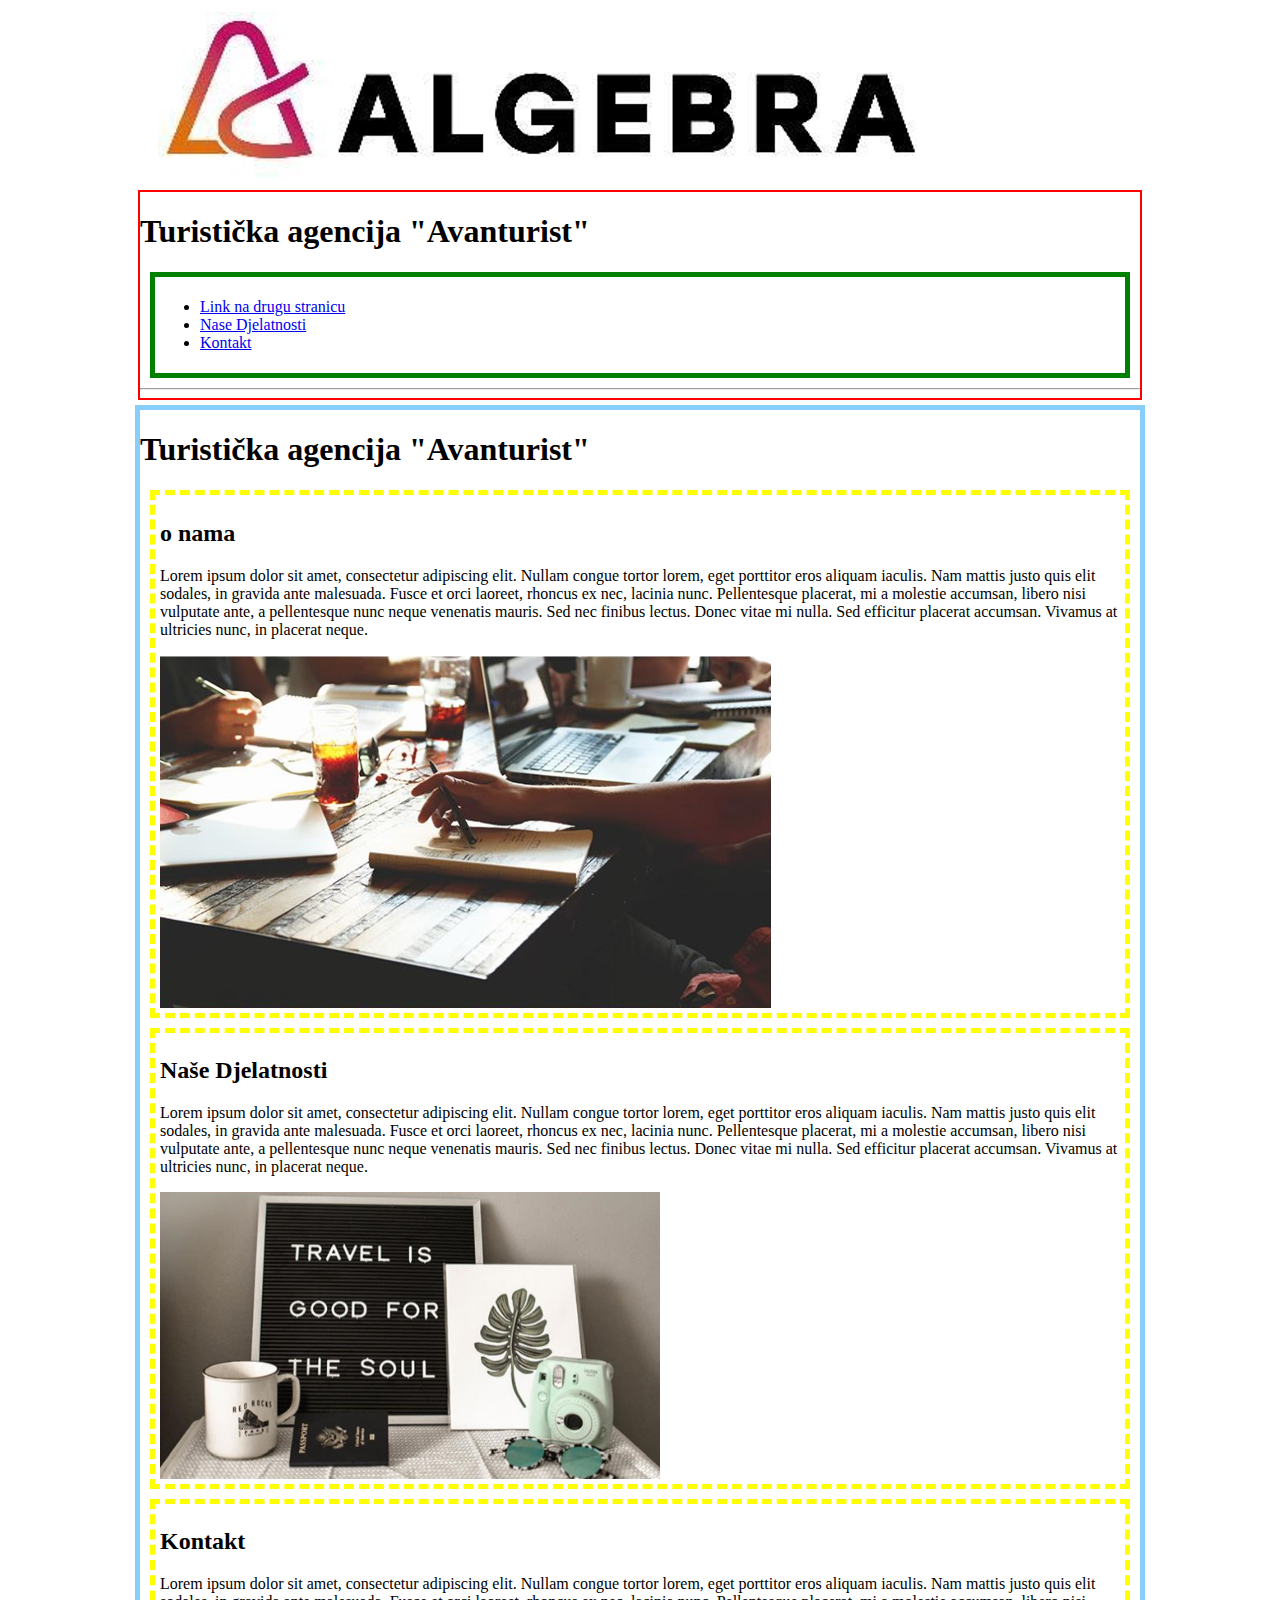
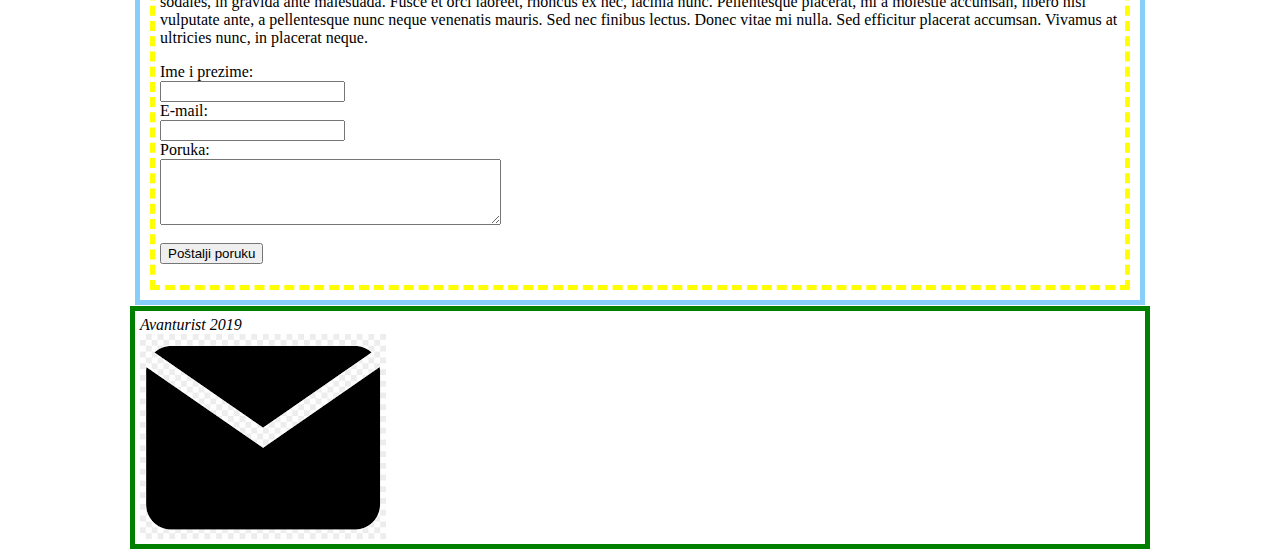
<file: index.html>
<html lang="en-US">
  <head>
    <meta charset="utf-8" />
    <link rel="stylesheet" type="text/css" href='./styles/styless.css'/>
    <title>My test page</title>
  </head>
  <body>

    <div class="sve">
      <img src="./slike/Algebra.png" class="slika-prva" class='algebra'/>
      <div class="header">
       <h1>Turistička agencija "Avanturist"</h1>
       <div class="nav">
          <ul>
            <li><a href="./Drugi VSC/Drugi.html">Link na drugu stranicu</a></li>
            <li><a href="#">Nase Djelatnosti</a></li>
            <li><a href="#">Kontakt</a></li>
          </ul>
        </div>
        <hr />
      </div>
    </div> 

     <div class="main">
        <h1>Turistička agencija "Avanturist"</h1>
        <div class="section section1">
         <h2 class="o-nama">o nama</h2>
         <p class="nama">
        Lorem ipsum dolor sit amet, consectetur adipiscing elit. Nullam congue
        tortor lorem, eget porttitor eros aliquam iaculis. Nam mattis justo quis
        elit sodales, in gravida ante malesuada. Fusce et orci laoreet, rhoncus
        ex nec, lacinia nunc. Pellentesque placerat, mi a molestie accumsan,
        libero nisi vulputate ante, a pellentesque nunc neque venenatis mauris.
        Sed nec finibus lectus. Donec vitae mi nulla. Sed efficitur placerat
        accumsan. Vivamus at ultricies nunc, in placerat
        neque.</p>
          <img src="./slike/Slika3.png" class="slika-prva" />
       </div>

       <div class="section section2">
          <h2>Naše Djelatnosti</h2>
          <p>
          Lorem ipsum dolor sit amet, consectetur adipiscing elit. Nullam congue
          tortor lorem, eget porttitor eros aliquam iaculis. Nam mattis justo
          quis elit sodales, in gravida ante malesuada. Fusce et orci laoreet,
          rhoncus ex nec, lacinia nunc. Pellentesque placerat, mi a molestie
          accumsan, libero nisi vulputate ante, a pellentesque nunc neque
          venenatis mauris. Sed nec finibus lectus. Donec vitae mi nulla. Sed
          efficitur placerat accumsan. Vivamus at ultricies nunc, in placerat
          neque.
         </p>
         <img src="./slike/slika4.png" width="500px" />
        </div>

        <div class="section">
          <h2>Kontakt</h2>
          <p>
          Lorem ipsum dolor sit amet, consectetur adipiscing elit. Nullam congue
          tortor lorem, eget porttitor eros aliquam iaculis. Nam mattis justo
          quis elit sodales, in gravida ante malesuada. Fusce et orci laoreet,
          rhoncus ex nec, lacinia nunc. Pellentesque placerat, mi a molestie
          accumsan, libero nisi vulputate ante, a pellentesque nunc neque
          venenatis mauris. Sed nec finibus lectus. Donec vitae mi nulla. Sed
          efficitur placerat accumsan. Vivamus at ultricies nunc, in placerat
          neque.
          </p>
          <form action="/action_page.php">
            <label for="fname">Ime i prezime:</label><br>
            <input type="text" id="fname" name="fname"><br>
            <label for="fname">E-mail:</label><br>
            <input type="text" id="fname" name="fname"><br>
            <label for="fname">Poruka:</label><br>
            <textarea rows="4" cols="40" name="comment" form="usrform"></textarea><br><br>
           <input type="submit" value="Poštalji poruku">
            </div>
         </div>
        
         <div class="footer">
            <i>Avanturist 2019</i>
            <img src="./slike/mail-icon.png">
          </div>
       </div>  
      </div>   
    </div>   
  </body>
</html>
</file>
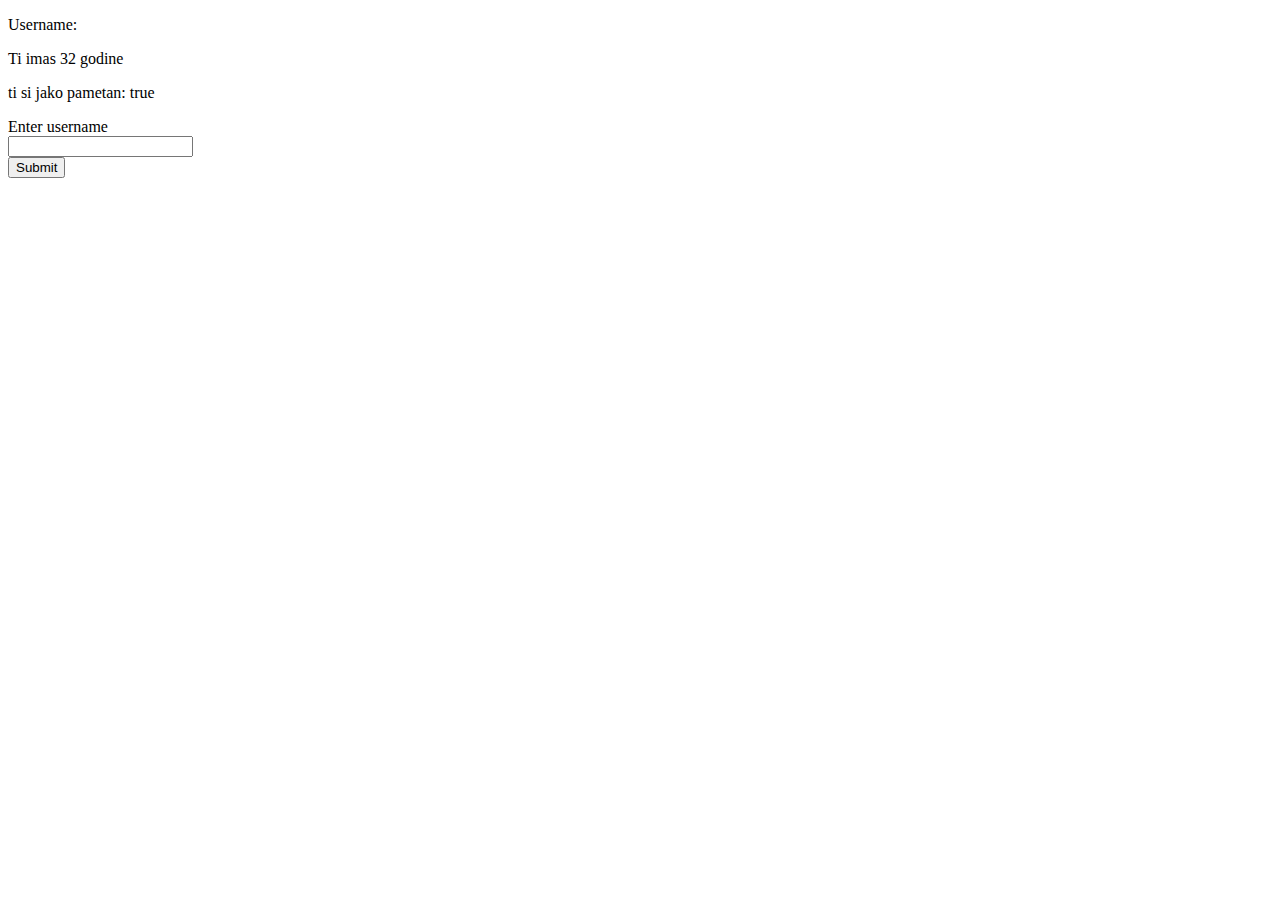
<file: Java/index.html>
<!DOCTYPE html>
<html lang="en">
  <head>
    <meta charset="UTF-8" />
    <meta http-equiv="X-UA-Compatible" content="IE=edge" />
    <meta name="viewport" content="width=device-width, initial-scale=1.0" />
    <title>Document</title>
  </head>
  <body>
    <p id="p1">Username:</p>
    <p id="p2"></p>
    <p id="p3"></p>
    <label id="label">Enter username</label><br />
    <input type="text" id="text" /><br />
    <button type="button" id="dugme">Submit</button>

    <script src="./index.js"></script>
  </body>
</html>
</file>
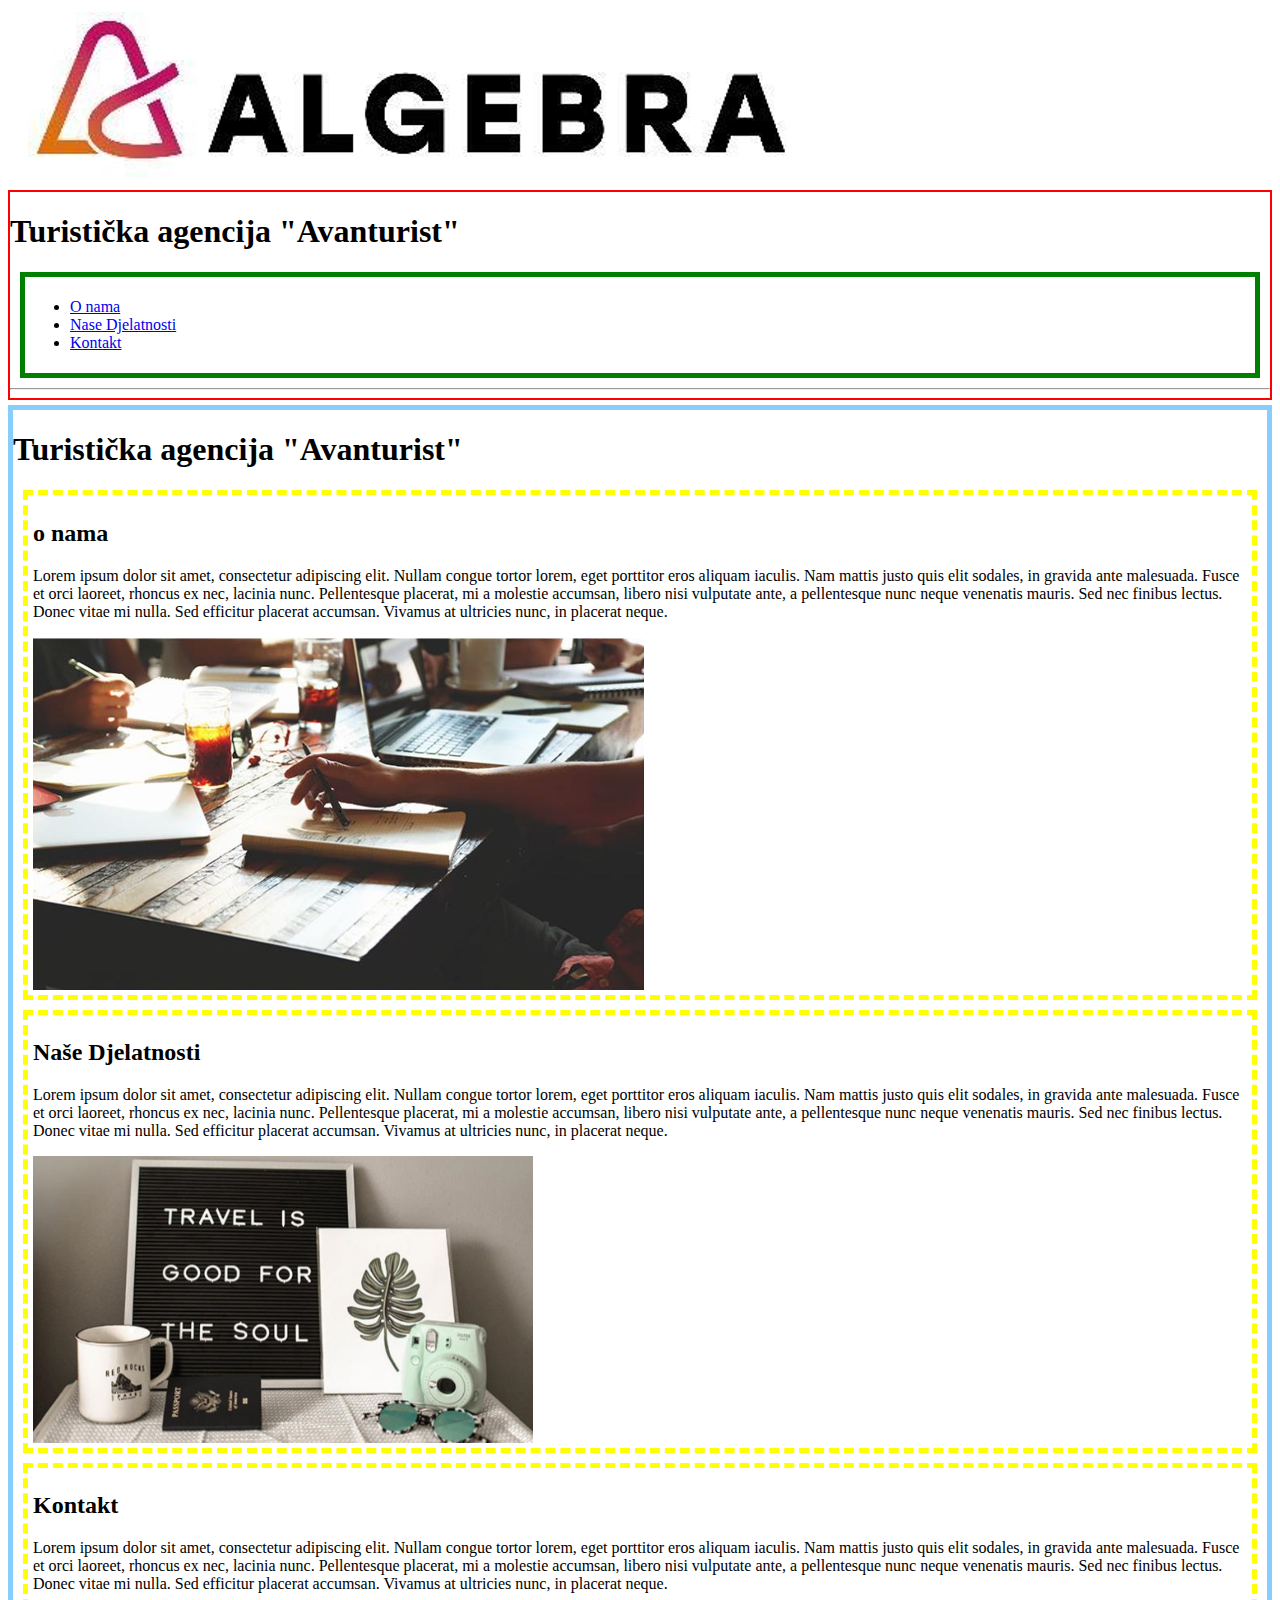
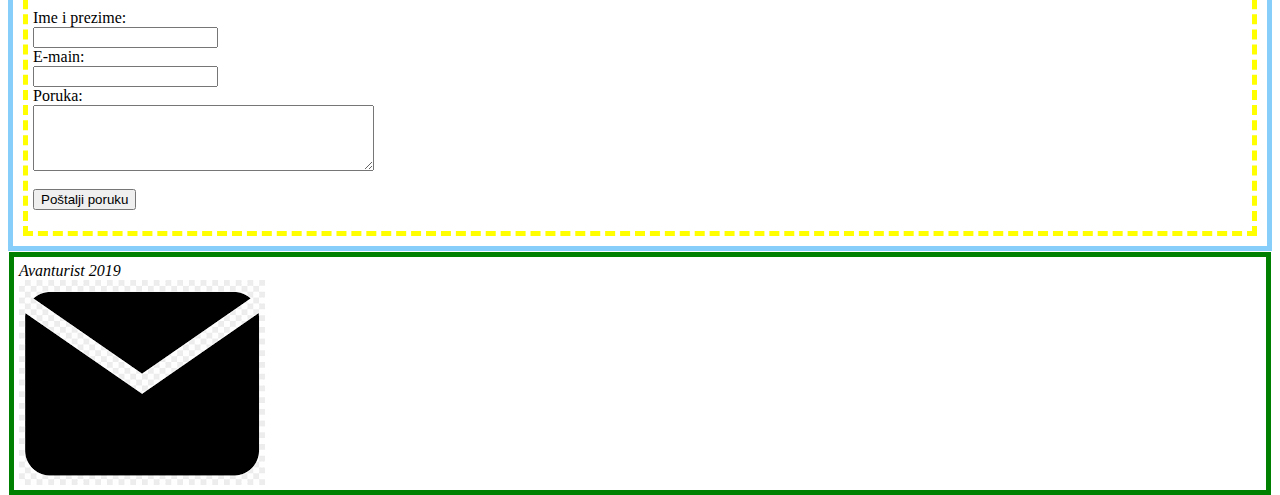
<file: new/index.html>
<html lang="en-US">
  <head>
    <meta charset="utf-8" />
    <link rel="stylesheet" type="text/css" href='./styles/styless.css'/>
    <title>My test page</title>
  </head>
  <body>
    <div class="sve">
    <img src="./slike/Algebra.png" class="slika-prva" class='algebra'/>
    <div class="header">
      <h1>Turistička agencija "Avanturist"</h1>
      <div class="nav">
        <ul>
          <li><a href="#">O nama</a></li>
          <li><a href="#">Nase Djelatnosti</a></li>
          <li><a href="#">Kontakt</a></li>
        </ul>
      </div>
      <hr />
    </div>

    <div class="main">
      <h1>Turistička agencija "Avanturist"</h1>
      <div class="section section1">
        <h2 class="o-nama">o nama</h2>
        <p class="nama">
        Lorem ipsum dolor sit amet, consectetur adipiscing elit. Nullam congue
        tortor lorem, eget porttitor eros aliquam iaculis. Nam mattis justo quis
        elit sodales, in gravida ante malesuada. Fusce et orci laoreet, rhoncus
        ex nec, lacinia nunc. Pellentesque placerat, mi a molestie accumsan,
        libero nisi vulputate ante, a pellentesque nunc neque venenatis mauris.
        Sed nec finibus lectus. Donec vitae mi nulla. Sed efficitur placerat
        accumsan. Vivamus at ultricies nunc, in placerat
        neque.</p>
        <img src="./slike/Slika3.png" class="slika-prva" />
      </div>

      <div class="section section2">
        <h2>Naše Djelatnosti</h2>
        <p>
          Lorem ipsum dolor sit amet, consectetur adipiscing elit. Nullam congue
          tortor lorem, eget porttitor eros aliquam iaculis. Nam mattis justo
          quis elit sodales, in gravida ante malesuada. Fusce et orci laoreet,
          rhoncus ex nec, lacinia nunc. Pellentesque placerat, mi a molestie
          accumsan, libero nisi vulputate ante, a pellentesque nunc neque
          venenatis mauris. Sed nec finibus lectus. Donec vitae mi nulla. Sed
          efficitur placerat accumsan. Vivamus at ultricies nunc, in placerat
          neque.
        </p>
        <img src="./slike/slika4.png" width="500px" />
      </div>

      <div class="section">
        <h2>Kontakt</h2>
        <p>
          Lorem ipsum dolor sit amet, consectetur adipiscing elit. Nullam congue
          tortor lorem, eget porttitor eros aliquam iaculis. Nam mattis justo
          quis elit sodales, in gravida ante malesuada. Fusce et orci laoreet,
          rhoncus ex nec, lacinia nunc. Pellentesque placerat, mi a molestie
          accumsan, libero nisi vulputate ante, a pellentesque nunc neque
          venenatis mauris. Sed nec finibus lectus. Donec vitae mi nulla. Sed
          efficitur placerat accumsan. Vivamus at ultricies nunc, in placerat
          neque.
        </p>
        <form action="/action_page.php">
          <label for="fname">Ime i prezime:</label><br>
          <input type="text" id="fname" name="fname"><br>
          <label for="fname">E-main:</label><br>
          <input type="text" id="fname" name="fname"><br>
          <label for="fname">Poruka:</label><br>
          <textarea rows="4" cols="40" name="comment" form="usrform"></textarea><br><br>
          <input type="submit" value="Poštalji poruku">
          </div>
        </div>
        
        <div class="footer">
          <i>Avanturist 2019</i>
          <img src="./slike/mail-icon.png">
        </div>
      </div>    
  </body>
</html>
</file>
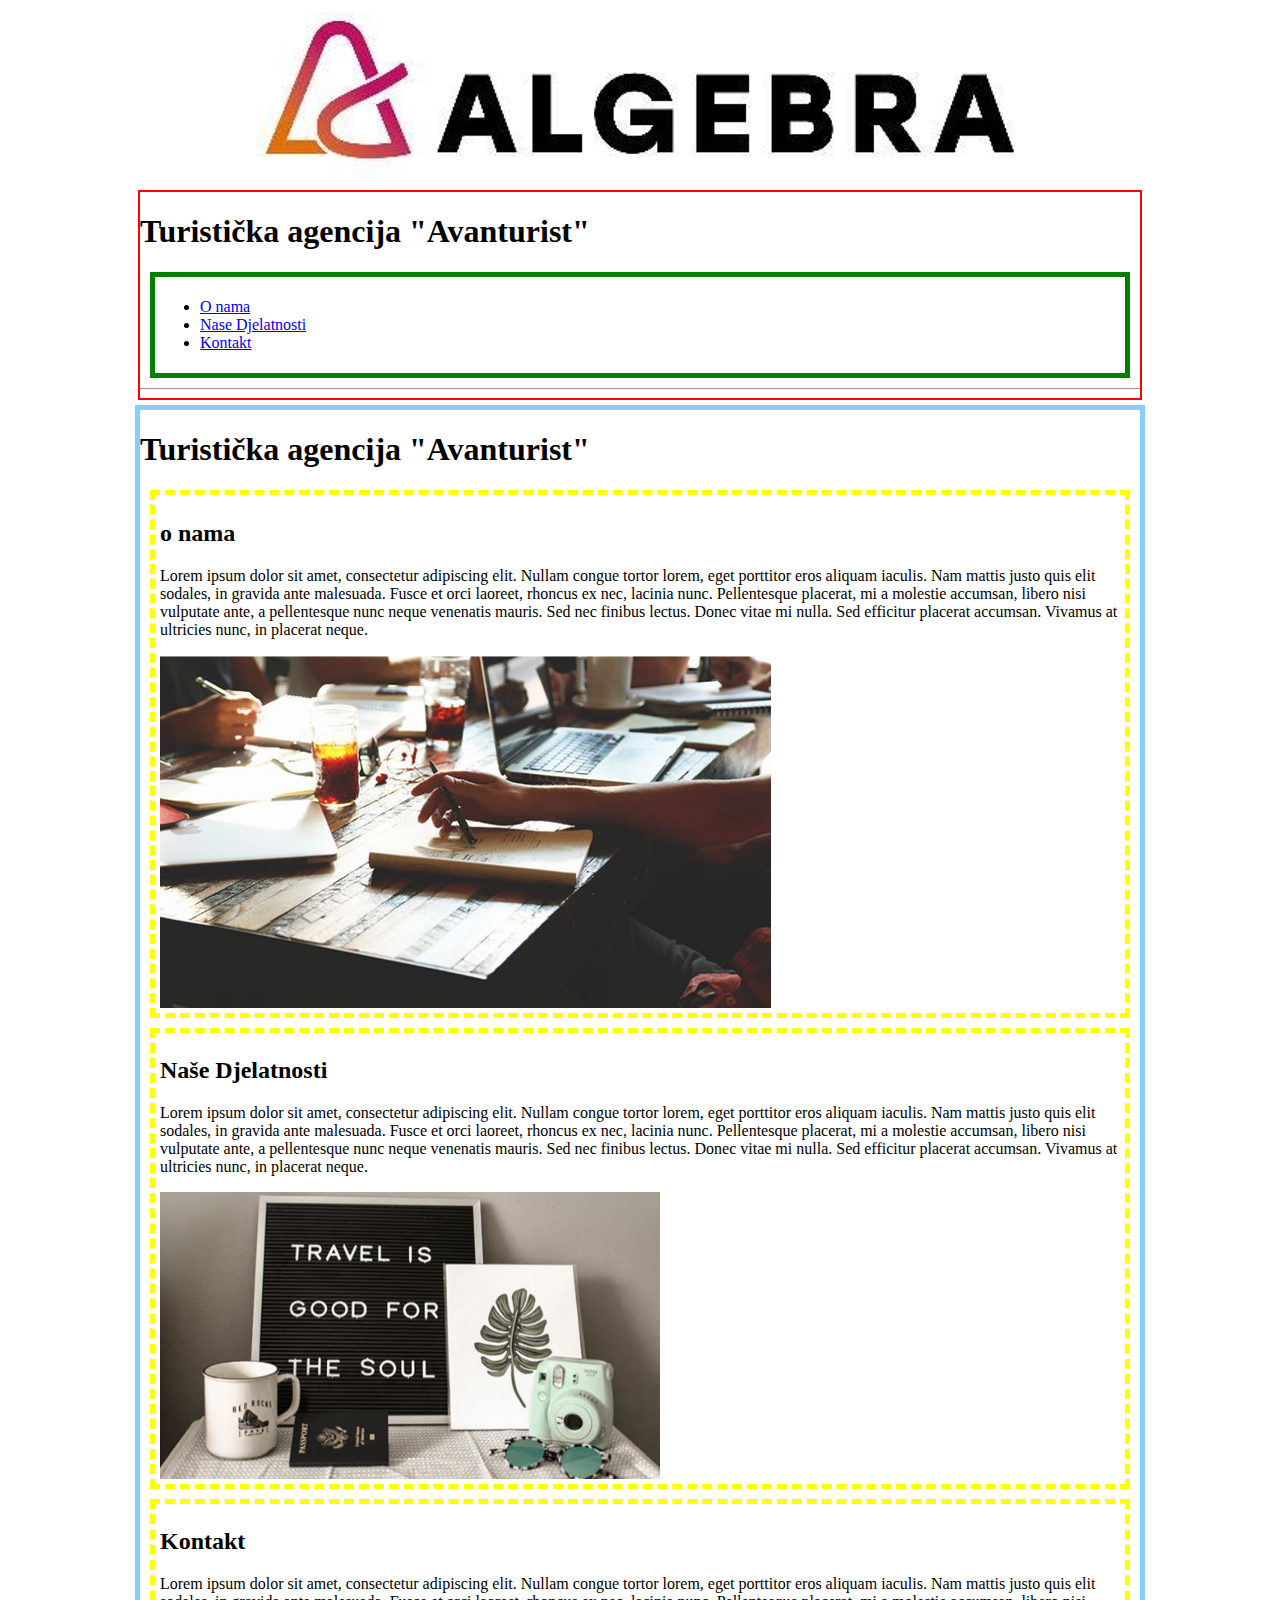
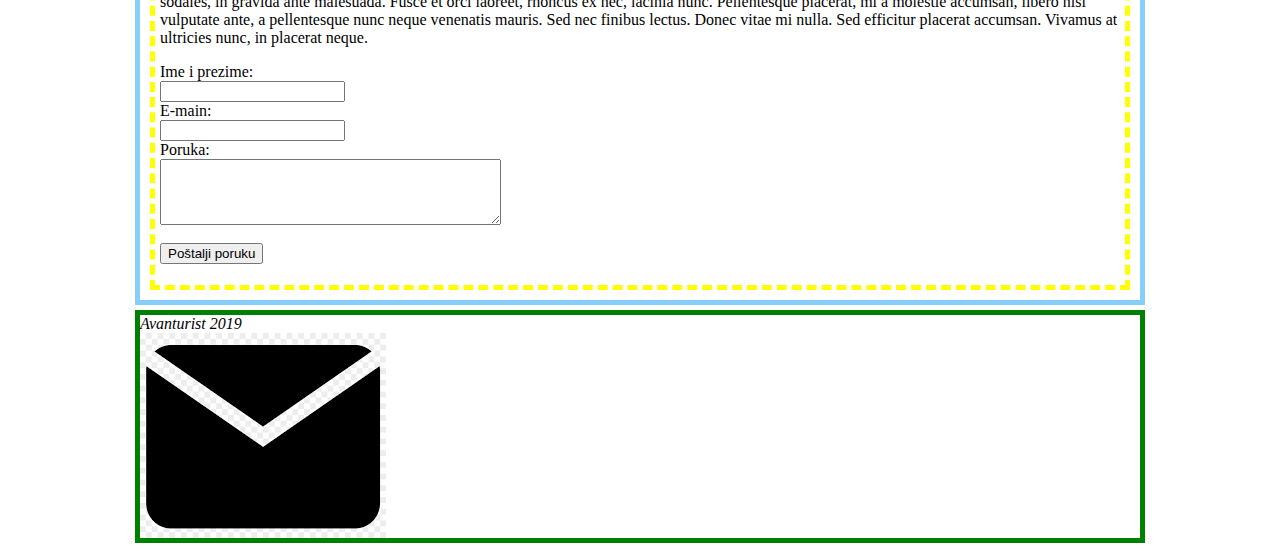
<file: Prvi CSxode/index.html>
<html lang="en-US">
  <head>
    <meta charset="utf-8" />
    <link rel="stylesheet" type="text/css" href='./styles/styless.css'/>
    <title>My test page</title>
  </head>
  <body>

    <div class="sve">
      <img src="./slike/Algebra.png" class="slika-prva" class='algebra'/>
      <div class="header">
       <h1>Turistička agencija "Avanturist"</h1>
       <div class="nav">
          <ul>
            <li><a href="#">O nama</a></li>
            <li><a href="#">Nase Djelatnosti</a></li>
            <li><a href="#">Kontakt</a></li>
          </ul>
        </div>
        <hr />
      </div>

     <div class="main">
        <h1>Turistička agencija "Avanturist"</h1>
        <div class="section section1">
         <h2 class="o-nama">o nama</h2>
         <p class="nama">
        Lorem ipsum dolor sit amet, consectetur adipiscing elit. Nullam congue
        tortor lorem, eget porttitor eros aliquam iaculis. Nam mattis justo quis
        elit sodales, in gravida ante malesuada. Fusce et orci laoreet, rhoncus
        ex nec, lacinia nunc. Pellentesque placerat, mi a molestie accumsan,
        libero nisi vulputate ante, a pellentesque nunc neque venenatis mauris.
        Sed nec finibus lectus. Donec vitae mi nulla. Sed efficitur placerat
        accumsan. Vivamus at ultricies nunc, in placerat
        neque.</p>
          <img src="./slike/Slika3.png" class="slika-prva" />
       </div>

       <div class="section section2">
          <h2>Naše Djelatnosti</h2>
          <p>
          Lorem ipsum dolor sit amet, consectetur adipiscing elit. Nullam congue
          tortor lorem, eget porttitor eros aliquam iaculis. Nam mattis justo
          quis elit sodales, in gravida ante malesuada. Fusce et orci laoreet,
          rhoncus ex nec, lacinia nunc. Pellentesque placerat, mi a molestie
          accumsan, libero nisi vulputate ante, a pellentesque nunc neque
          venenatis mauris. Sed nec finibus lectus. Donec vitae mi nulla. Sed
          efficitur placerat accumsan. Vivamus at ultricies nunc, in placerat
          neque.
         </p>
         <img src="./slike/slika4.png" width="500px" />
        </div>

        <div class="section">
          <h2>Kontakt</h2>
          <p>
          Lorem ipsum dolor sit amet, consectetur adipiscing elit. Nullam congue
          tortor lorem, eget porttitor eros aliquam iaculis. Nam mattis justo
          quis elit sodales, in gravida ante malesuada. Fusce et orci laoreet,
          rhoncus ex nec, lacinia nunc. Pellentesque placerat, mi a molestie
          accumsan, libero nisi vulputate ante, a pellentesque nunc neque
          venenatis mauris. Sed nec finibus lectus. Donec vitae mi nulla. Sed
          efficitur placerat accumsan. Vivamus at ultricies nunc, in placerat
          neque.
          </p>
          <form action="/action_page.php">
            <label for="fname">Ime i prezime:</label><br>
            <input type="text" id="fname" name="fname"><br>
            <label for="fname">E-main:</label><br>
            <input type="text" id="fname" name="fname"><br>
            <label for="fname">Poruka:</label><br>
            <textarea rows="4" cols="40" name="comment" form="usrform"></textarea><br><br>
           <input type="submit" value="Poštalji poruku">
            </div>
         </div>
        
         <div class="footer">
            <i>Avanturist 2019</i>
            <img src="./slike/mail-icon.png">
          </div>
       </div>  
      </div>   
    </div>   
  </body>
</html>
</file>
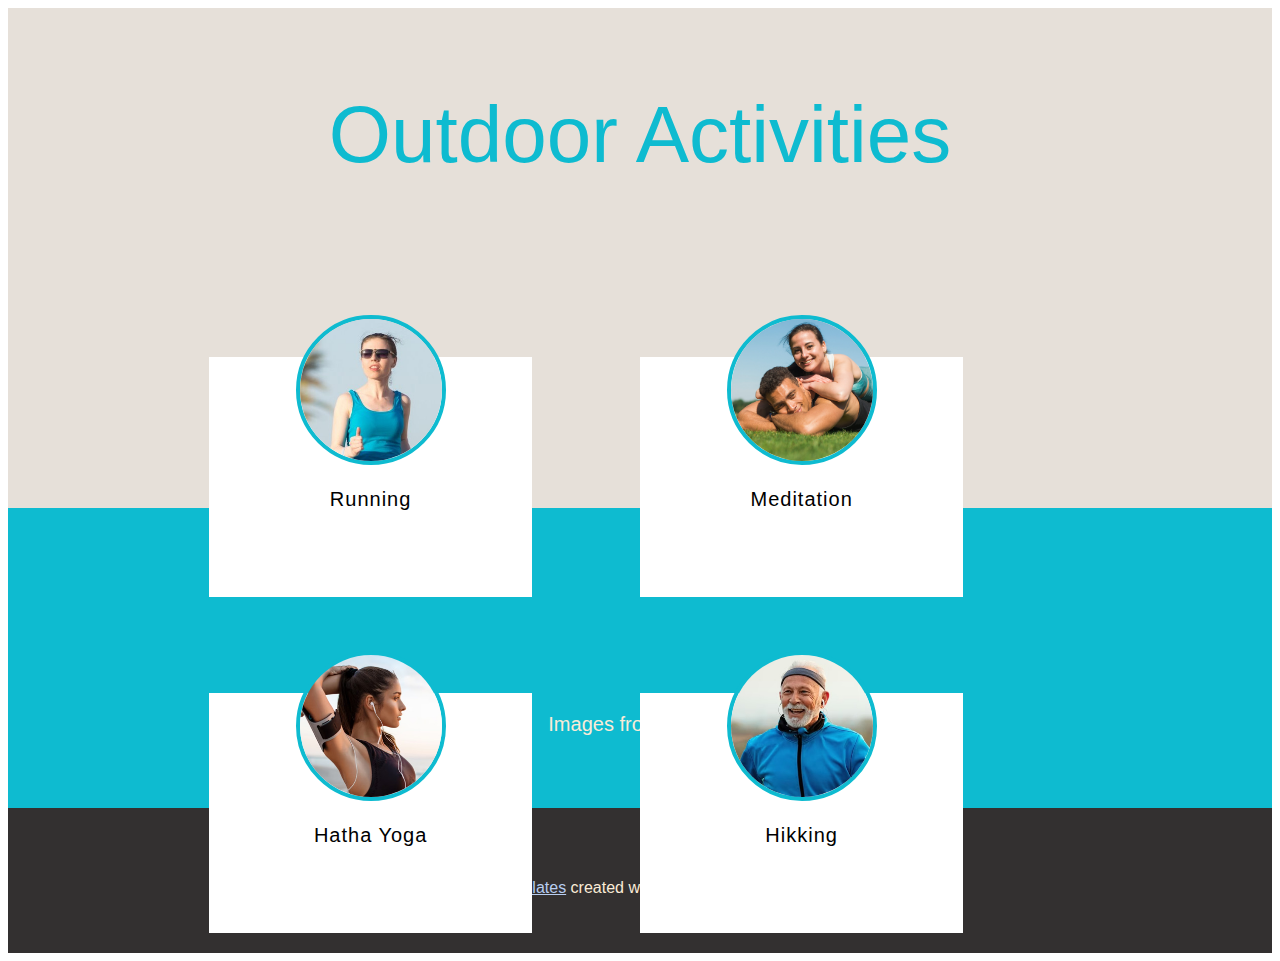
<file: Drugi VSC/Drugi.html>
<!DOCTYPE html>
<html lang="en">
  <head>
    <meta charset="UTF-8" />
    <meta http-equiv="X-UA-Compatible" content="IE=edge" />
    <meta name="viewport" content="width=device-width, initial-scale=1.0" />
    <link rel="stylesheet" href="./Drugi-Stajl/Drugi.css" />
    <title>Drugi Dokument</title>
  </head>
  <body>
    <div class="sve">
      <div class="sivi">
        <p class="naslov">Outdoor Activities</p>
        <div class="kutije">
          <div class="box box-run">
            <img src="./slike/run.jpg" alt="" class="slika" />
            <br />Running
          </div>
          <div class="box box-med">
            <img src="./slike/med.jpg" alt="" class="slika" />
            <br />Meditation
          </div>
          <div class="box box-yoga">
            <img src="./slike/yoga.jpg" alt="" class="slika" />
            <br />Hatha Yoga
          </div>
          <div class="box box-hike">
            <img src="./slike/hike.jpg" alt="" class="slika" />
            <br />Hikking
          </div>
        </div>
      </div>

      <div class="plavi">
        <br /><br /><br /><br /><br /><b><br /><br /><br /></b>
        <p>Images from <u>Freepik</u></p>
      </div>

      <div class="crni">
        <p>
          <br /><br /><br />
          <u>Website templates</u> created with<u> Website Builder Software</u>.
        </p>
      </div>
    </div>
  </body>
</html>
</file>
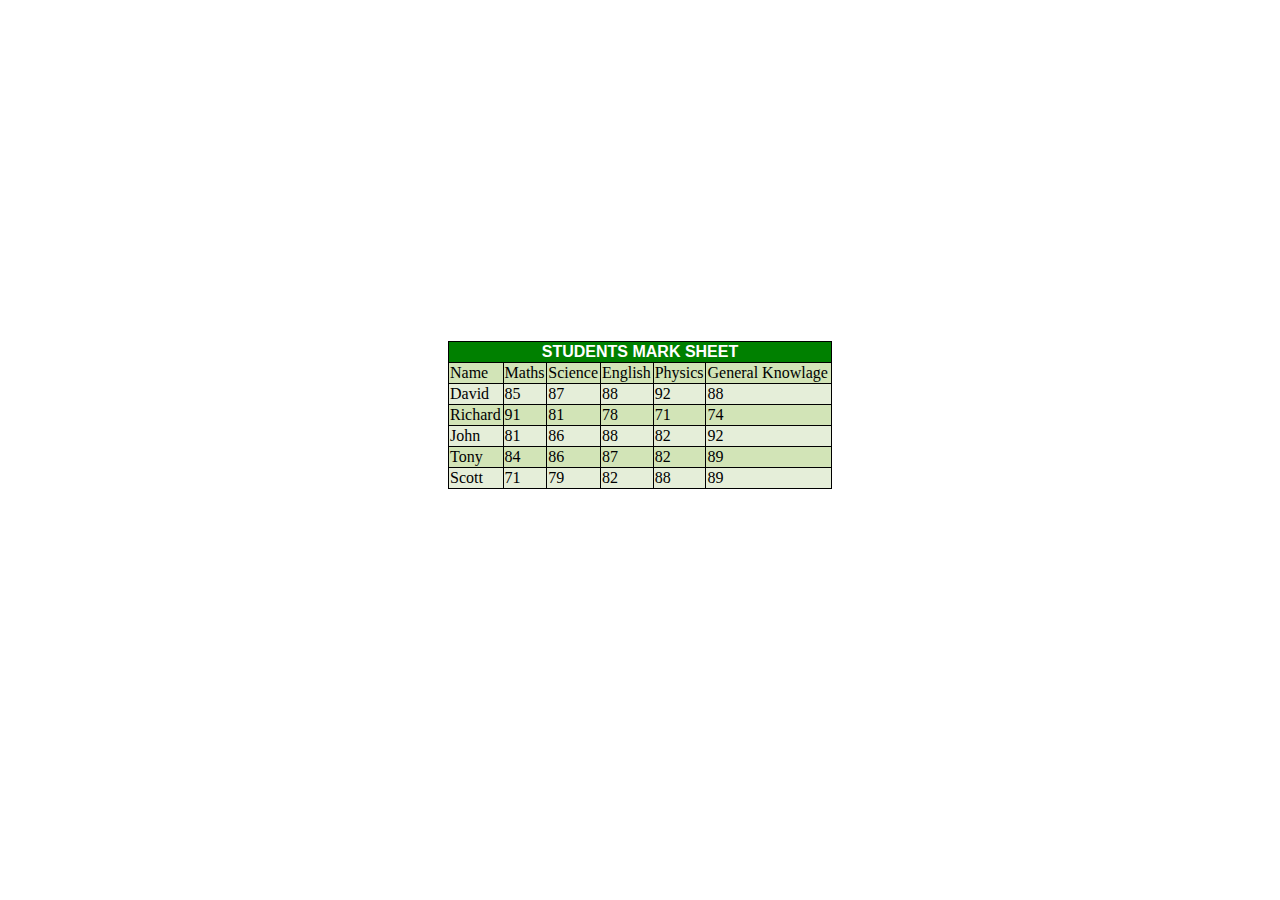
<file: (Projekt-Roosevelt) 13.3. Vjezba/Tablice/tablice.html>
<!DOCTYPE html>
<html lang="en">
<head>
    <meta charset="UTF-8">
    <meta http-equiv="X-UA-Compatible" content="IE=edge">
    <meta name="viewport" content="width=device-width, initial-scale=1.0">
    <title>Document</title>
    <link rel="stylesheet" href="./Style-tablice/tablice.css">
</head>
<body>
    <table class="tablica">    
        <tr class="tablica__redovi">
            <th class="tablica__redovi__head" colspan="6">STUDENTS MARK SHEET</th>
        </tr>
        <tr class="tablica__redovi">
            <td>Name</td>
            <td>Maths</td>
            <td>Science</td>
            <td>English</td>
            <td>Physics</td>
            <td>General Knowlage</td>
        </tr>
        <tr class="tablica__redovi">
            <td>David</td>
            <td>85</td>
            <td>87</td>
            <td>88</td>
            <td>92</td>
            <td>88</td>
        </tr>
        <tr class="tablica__redovi">
            <td>Richard</td>
            <td>91</td>
            <td>81</td>
            <td>78</td>
            <td>71</td>
            <td>74</td>
        </tr>
        <tr class="tablica__redovi">
            <td>John</td>
            <td>81</td>
            <td>86</td>
            <td>88</td>
            <td>82</td>
            <td>92</td>
        </tr>
        <tr class="tablica__redovi">
            <td>Tony</td>
            <td>84</td>
            <td>86</td>
            <td>87</td>
            <td>82</td>
            <td>89</td>
        </tr>
        <tr  class="tablica__redovi">
            <td>Scott</td>
            <td>71</td>
            <td>79</td>
            <td>82</td>
            <td>88</td>
            <td>89</td>
        </tr>
    </table>
    
</body>
</html>
</file>
<file: styles/styless.css>
.header {
  border: 2px solid red;
  width: 1000px;
}

.nav {
  border: 5px solid green;
  padding: 5px;
  margin: 10px;
}

.main {
  border: 5px solid lightskyblue;
  margin-top: 5px;
  width: 1000px;
}

.section {
  border: 5px dashed yellow;
  padding: 5px;
  margin: 10px;
}

.footer {
  border: 5px solid green;
  margin: 1px;
  padding: 5px;
  width: 1000px;
}

i {
  display: block;
}

.algebra {
  max-width: 100px;
}
body {
  display: flex;
  flex-direction: column;
  justify-content: center;
  align-items: center;
}
</file>
<file: new/styles/styless.css>
.header {
  border: 2px solid red;
}

.nav {
  border: 5px solid green;
  padding: 5px;
  margin: 10px;
}

.main {
  border: 5px solid lightskyblue;
  margin-top: 5px;
}

.section {
  border: 5px dashed yellow;
  padding: 5px;
  margin: 10px;
}

.footer {
  border: 5px solid green;
  margin: 1px;
  padding: 5px;
}

i {
  display: block;
}

body {
  display: -webkit-box;
  display: -ms-flexbox;
  display: flex;
  -ms-flex-line-pack: center;
      align-content: center;
}

.algebra {
  max-width: 100px;
}
/*# sourceMappingURL=styless.css.map */
</file>
<file: Prvi CSxode/styles/styless.css>
.header {
  border: 2px solid red;
  width: 1000px;
}

.nav {
  border: 5px solid green;
  padding: 5px;
  margin: 10px;
}

.main {
  border: 5px solid lightskyblue;
  margin-top: 5px;
  width: 1000px;
}

.section {
  border: 5px dashed yellow;
  padding: 5px;
  margin: 10px;
  max-width: 100%;
}

.footer {
  border: 5px solid green;
 margin-top: 5px;
  width: 1000px;
}

i {
  display: block;
}

.algebra {
  max-width: 100px;
}
.sve{
  display: flex;
  flex-direction: column;
  align-items: center;
}
</file>
<file: Drugi VSC/Drugi-Stajl/Drugi.css>
* {
  -webkit-box-sizing: border-box;
          box-sizing: border-box;
}

.sivi {
  background-color: #e6e0d9;
  border: 1px solid #e6e0d9;
  height: 500px;
  position: relative;
}

.naslov {
  color: #0ebbd0;
  font-size: 80px;
  font-family: Impact, Haettenschweiler, "Arial Narrow Bold", sans-serif;
  text-align: center;
}

@media (max-width: 700px) {
  .naslov {
    font-size: 50px;
  }
}

.plavi {
  background-color: #0ebbd0;
  border: 1px solid #0ebbd0;
  height: 300px;
  text-align: center;
  color: antiquewhite;
  font-family: Arial, Helvetica, sans-serif;
  font-size: 20px;
}

.crni {
  border: 1px solid #333030;
  background-color: #333030;
  height: 145px;
  text-align: center;
  font-family: Arial, Helvetica, sans-serif;
}

.crni > p > u {
  color: #b8cdf0;
}

.crni > p {
  color: antiquewhite;
}

.kutije {
  display: -ms-grid;
  display: grid;
  -ms-grid-columns: (1fr)[4];
      grid-template-columns: repeat(4, 1fr);
  margin-top: 180px;
  margin: auto 200px;
  grid-gap: 20px;
}

@media (max-width: 1300px) {
  .kutije {
    -ms-grid-columns: (1fr)[2];
        grid-template-columns: repeat(2, 1fr);
    grid-gap: 0px;
  }
}

@media (max-width: 900px) {
  .kutije {
    -ms-grid-columns: (1fr)[1];
        grid-template-columns: repeat(1, 1fr);
  }
}

.box {
  border: 1px solid white;
  width: 100%;
  height: 15rem;
  background-color: white;
  display: -webkit-box;
  display: -ms-flexbox;
  display: flex;
  -webkit-box-orient: vertical;
  -webkit-box-direction: normal;
      -ms-flex-direction: column;
          flex-direction: column;
  -webkit-box-pack: center;
      -ms-flex-pack: center;
          justify-content: center;
  -webkit-box-align: center;
      -ms-flex-align: center;
          align-items: center;
  font-family: Impact, Haettenschweiler, "Arial Narrow Bold", sans-serif;
  font-size: 20px;
  letter-spacing: 1px;
  background-color: white;
  padding: 1rem;
  margin-top: 6rem;
  -webkit-transition: -webkit-transform 250ms;
  transition: -webkit-transform 250ms;
  transition: transform 250ms;
  transition: transform 250ms, -webkit-transform 250ms;
}

@media (max-width: 1300px) {
  .box {
    width: 75%;
  }
}

@media (max-width: 900px) {
  .box {
    width: 65%;
  }
}

@media (max-width: 650px) {
  .box {
    width: 75%;
    margin-bottom: -2rem;
  }
}

.slika {
  -o-object-fit: cover;
     object-fit: cover;
  border-radius: 50%;
  border: 4px solid #0ebbd0;
  margin: 0 auto;
  margin-top: -8rem;
  max-width: 200px;
}

@media (max-width: 1300px) {
  .slika {
    max-width: 150px;
  }
}

@media (max-width: 900px) {
  .slika {
    max-width: 120px;
  }
}

@media (max-width: 650px) {
  .slika {
    max-width: 100px;
  }
}

@media (max-width: 600px) {
  .slika {
    max-width: 70px;
  }
}

.box:hover {
  -webkit-transform: translateY(-50px);
          transform: translateY(-50px);
}
/*# sourceMappingURL=Drugi.css.map */
</file>
<file: (Projekt-Roosevelt) 13.3. Vjezba/Tablice/Style-tablice/tablice.css>
body {
  margin: 0;
  display: flex;
  justify-content: center;
  align-items: center;
  height: 830px;
}

* {
  box-sizing: border-box;
}

table, th, td {
  border: 1px solid;
  border-collapse: collapse;
}

table {
  width: 30%;
}

th {
  background-color: green;
  border: 1px solid black;
  color: white;
  font-family: "Franklin Gothic Medium", "Arial Narrow", Arial, sans-serif;
}

tr:nth-child(even) {
  background-color: rgb(210, 228, 183);
}

tr:nth-child(odd) {
  background-color: rgb(229, 238, 217);
}/*# sourceMappingURL=tablice.css.map */
</file>
